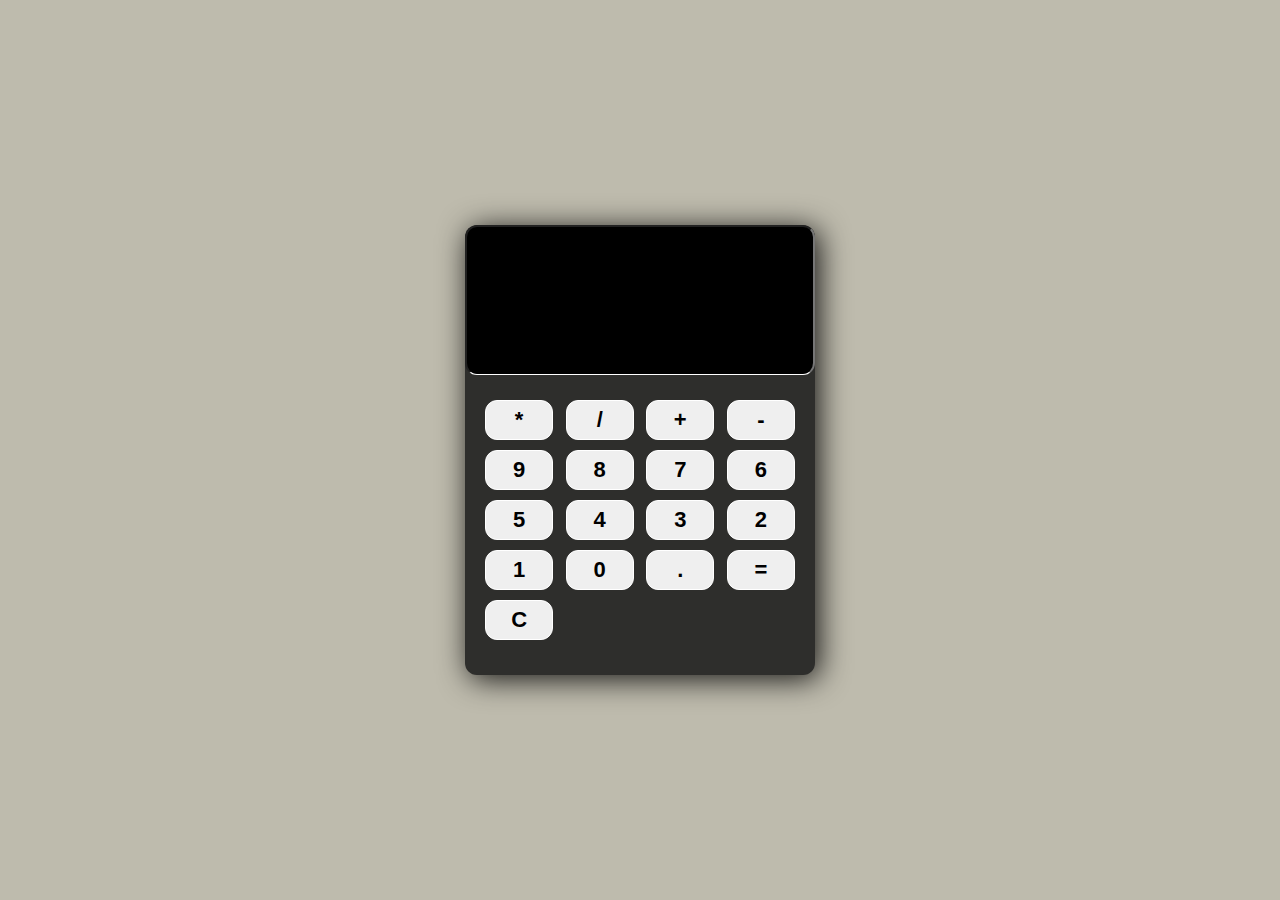
<file: Calculator/index.html>
<!DOCTYPE html>
<html lang="en">
  <head>
    <meta charset="UTF-8" />
    <meta http-equiv="X-UA-Compatible" content="IE=edge" />
    <meta name="viewport" content="width=device-width, initial-scale=1.0" />
    <title>Document</title>
    <link rel="stylesheet" href="style.css" />
  </head>
  <body>
    <!-- <div id="heading">
        <h1>Calculator</h1>
    </div> -->

    <div class="calci">
      <form>
        <input type="text" id="screen" />
      </form>
      <div class="buttons">
        <button type="button" class="btn btn-yellow" data-num="*">*</button>
        <button type="button" class="btn btn-yellow" data-num="/">/</button>
        <button type="button" class="btn btn-yellow" data-num="+">+</button>
        <button type="button" class="btn btn-yellow" data-num="-">-</button>

        <button type="button" class="btn btn-gray" data-num="9">9</button>
        <button type="button" class="btn btn-gray" data-num="8">8</button>
        <button type="button" class="btn btn-gray" data-num="7">7</button>
        <button type="button" class="btn btn-gray" data-num="6">6</button>
        <button type="button" class="btn btn-gray" data-num="5">5</button>
        <button type="button" class="btn btn-gray" data-num="4">4</button>
        <button type="button" class="btn btn-gray" data-num="3">3</button>
        <button type="button" class="btn btn-gray" data-num="2">2</button>
        <button type="button" class="btn btn-gray" data-num="1">1</button>
        <button type="button" class="btn btn-gray" data-num="0">0</button>
        <button type="button" class="btn btn-gray" data-num=".">.</button>

        <button type="button" class="btn btn-equal" data-num="=">=</button>
        <button type="button" class="btn btn-clear" data-num="C">C</button>
      </div>
    </div>
    <script src="calci.js"></script>
  </body>
</html>
</file>
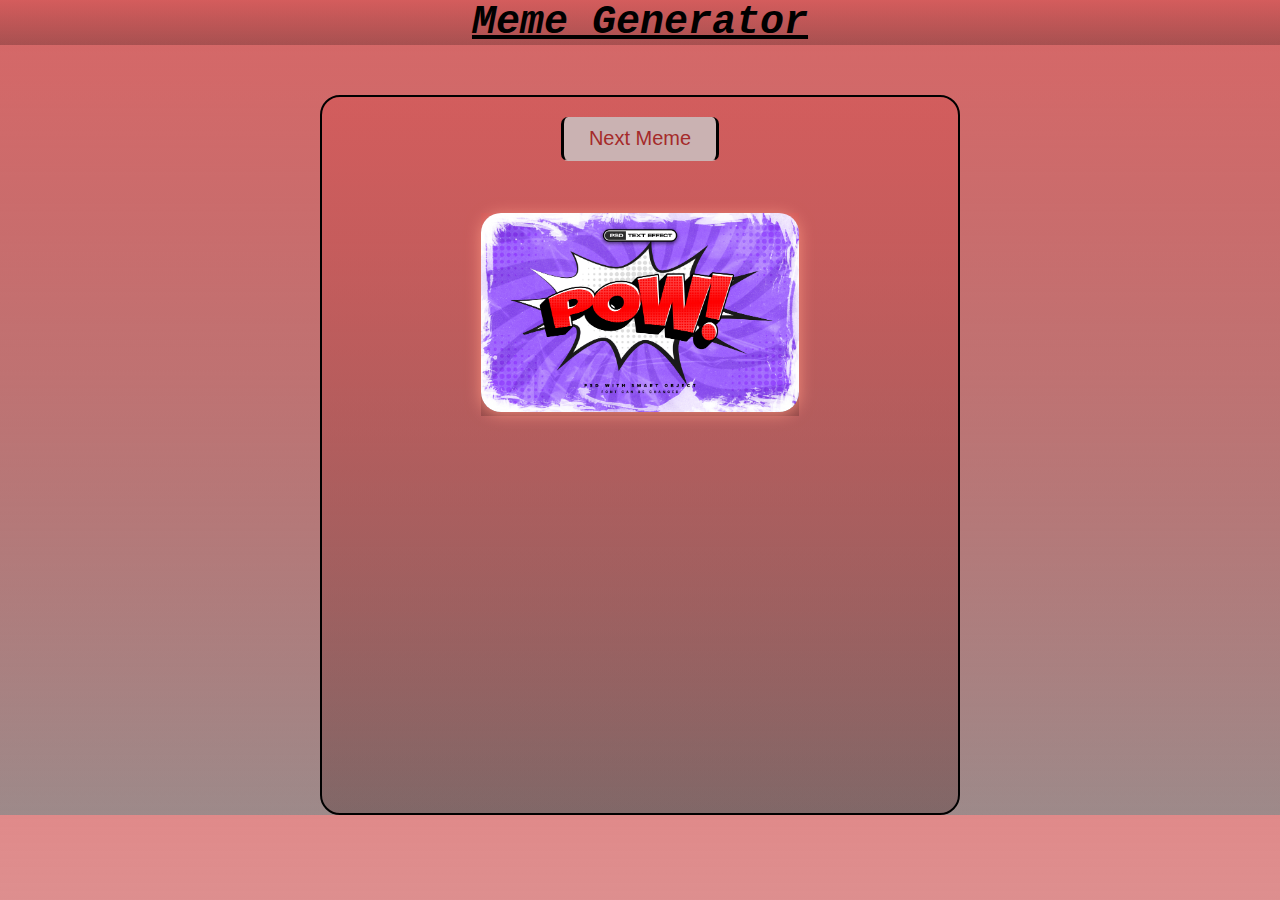
<file: memeGenerator/index.html>
<!DOCTYPE html>
<html lang="en">
  <head>
    <meta charset="UTF-8" />
    <meta http-equiv="X-UA-Compatible" content="IE=edge" />
    <meta name="viewport" content="width=device-width, initial-scale=1.0" />
    <title>Meme Generator</title>

    <link rel="stylesheet" href="style.css" />
  </head>
  <body>
    <h1 class="heading">Meme Generator</h1>

    <div class="meme-generator">
      <button class="meme-btn">Next Meme</button>
      <h1 class="meme-title"></h1>
      <div class="image-container">
        <img src="anime_2_text_effect.jpg" alt="meme" class="meme-img" />
      </div>

      <h3 class="meme-author"></h3></span>
    </div>

    <script src="index.js"></script>
  </body>
</html>
</file>
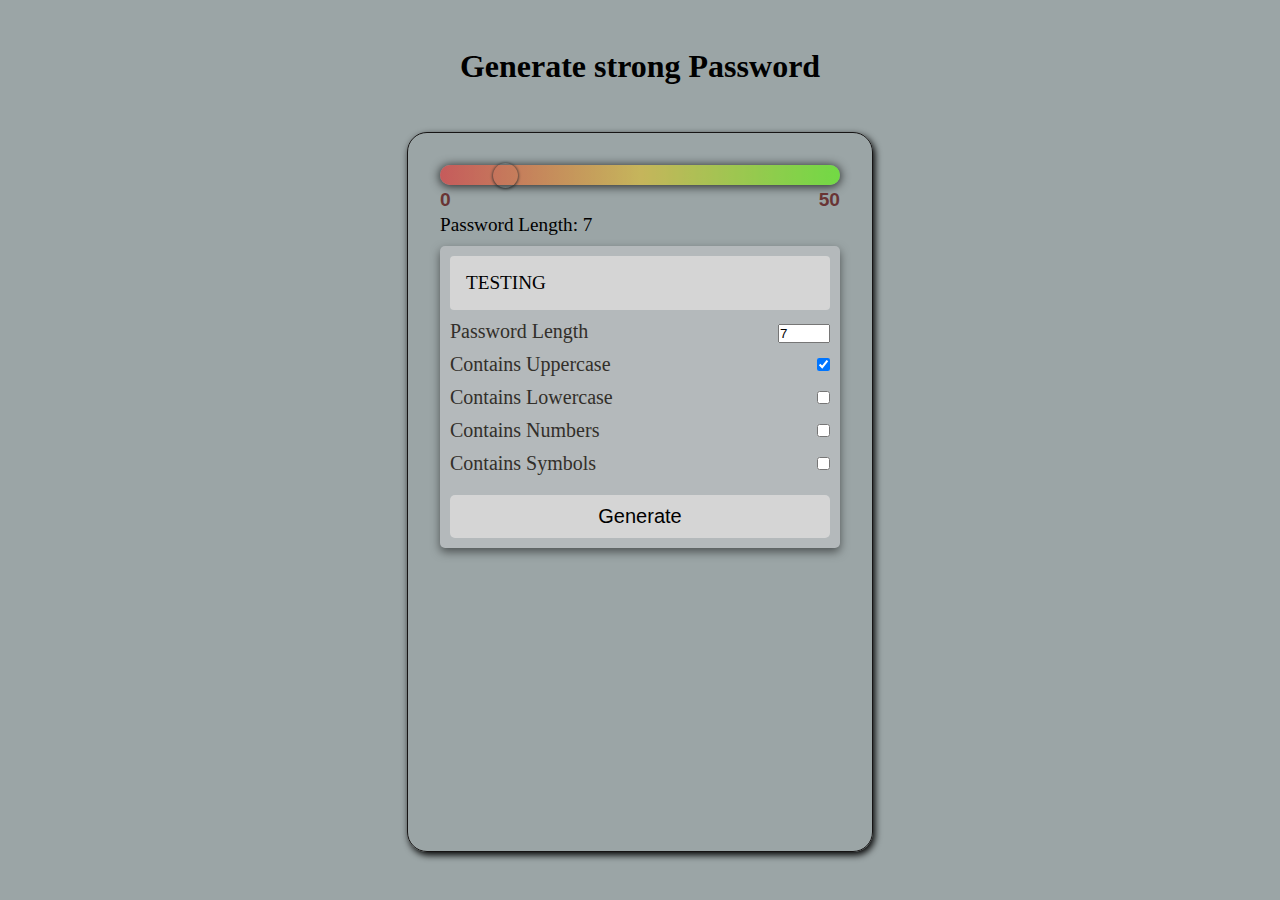
<file: RangeSlider/index.html>
<!DOCTYPE html>
<html lang="en">
  <head>
    <meta charset="UTF-8" />
    <meta name="viewport" content="width=device-width, initial-scale=1.0" />
    <title>Range Slider</title>
    <link rel="stylesheet" href="style.css" />
  </head>
  <body>
    <div class="main">
      <h1>Generate strong Password</h1>
      <div class="main-container">
        <div class="rangeSlider">
          <input class="slider" type="range" min="0" max="50" value="7" />
          <p id="text">Password Length: <span id="value">""</span></p>
        </div>

        <div class="box">
          <span id="pass-box">TESTING</span>
          <div class="row">
            <div class="left">
              <p>Password Length</p>
            </div>
            <div class="right">
              <input
                type="number"
                name=""
                id="total-char"
                max="30"
                min="2"
                value="7"
              />
            </div>
          </div>
          <div class="row">
            <label for="upper-case">
              <div class="left">Contains Uppercase</div>
            </label>
            <div class="right">
              <input type="checkbox" name="" id="upper-case" checked />
            </div>
          </div>
          <div class="row">
            <label for="lower-case">
              <div class="left">Contains Lowercase</div>
            </label>
            <div class="right">
              <input type="checkbox" name="" id="lower-case" />
            </div>
          </div>
          <div class="row">
            <label for="numbers">
              <div class="left">Contains Numbers</div>
            </label>
            <div class="right">
              <input type="checkbox" name="" id="numbers" />
            </div>
          </div>
          <div class="row">
            <label for="symbols">
              <div class="left">Contains Symbols</div>
            </label>
            <div class="right">
              <input type="checkbox" name="" id="symbols" />
            </div>
          </div>
          <div class="row">
            <button id="btn">Generate</button>
          </div>
        </div>
      </div>
    </div>

    <script src="script.js"></script>
  </body>
</html>
</file>
<file: Calculator/style.css>
*{
    margin: 0;
    padding: 0;
    box-sizing: border-box;
}

body{
    min-height: 100vh;
    background:rgb(190, 187, 173) ;
    display: flex;
    align-items: center;
    justify-content: center;
}

.calci{
    height: 450px;
    width: 350px;
    box-shadow: 4px 4px 30px rgba(0, 0, 0, 0.9);
    border-radius: 12px;
    background: rgb(46, 46, 44);
    overflow: hidden;
}

form input{
    width: 100%;
    height: 150px;
    border-bottom: 1px solid white;
    border-radius: 12px;
    padding: 1rem;
    font-size: 2rem;
    background-color: rgb(0, 0, 0);
    color: white;
    text-align: right;
    /* pointer-events: none; */
}

.buttons{
    display: flex;
    justify-content: space-between;
    flex-wrap: wrap;
    /* border: 2px solid rgb(218, 202, 202); */
    border-radius: 12px;
    padding: 20px;
}

button{
    flex: 0 0 22%;
    width: 50px;
    height: 40px;
    margin: 5px 0;
    font-size: 22px;
    font-weight: 600;
    border: 1px solid white;
    border-radius: 12px;
    cursor: pointer;
    transition: all .35s ease-out;
}
/* .btn-yellow{
    background: rgb(255, 205, 4); 
    background-color: rgb(255, 240, 129);
} */
button:hover{
    transform: translateY(-1px);
    /* //showing white to black shows press in effect */
    border: 2px solid black;
}
.btn-yellow:hover{
    background-color: rgb(255, 240, 129);
}
.btn-gray:hover{
    background-color: rgb(162, 162, 156);
} 

.btn-equal:hover{   
    background-color: rgb(83, 208, 77);
    
    /* How can  I increase the size without lettting other elements differe */
    /* height: 80px;     */
}
.btn-clear:hover{
    background-color: rgb(255, 156, 129);
    /* need to use JS to hover the red to its original position */
    /* transform: translateY(-80px); */

}
/* .btn-equal{
    height: 80px;
}
.btn-clear{
    margin: 0;
} */

 @media screen and (max-width: 250px) {
    form input{
        height: 100px;
        font-size: 1.5rem;
    }
    .calci{
        height: 400px;
    }

}
</file>
<file: memeGenerator/style.css>
*{
    padding: 0;
    margin: 0;
    box-sizing: border-box;
    background: linear-gradient(rgba(211, 88, 88, 0.7),rgba(64, 26, 26, 0.3));
}
.heading{
    font-size: 40px;
    font-weight: 900;
    font-style: italic;
    text-decoration: underline;
    font-family: 'Courier New', Courier, monospace;
    text-align: center;
    margin-bottom: 50px;
}

.meme-generator{
    width: 50%;
    height: 80vh;
    /* height: 100%; */
    margin: auto;
    text-align: center;
    /* padding-top: 5%; */
    font-family: "Roboto", sans-serif;
    border: 2px solid black;
    border-radius: 20px;
    overflow: auto

}

.meme-generator .meme-btn{
    padding: 10px 25px;
    font-size: 20px;
    border: none;
    border-left: 3px solid black;
    border-right: 3px solid black;
    border-bottom: 1px solid transparent;
    border-radius: 7px;
    margin: 20px 0;
    color: brown;
    background: rgb(202, 178, 178);
    cursor: pointer;
    transition: all .55s ease;
}

.meme-generator .meme-btn:hover{
    padding: 8px 33px;
    letter-spacing: 3px;
    border-left: 3px solid rgb(41, 25, 25);
    border-right: 3px solid rgb(41, 25, 25);
    /* border-bottom: 1px solid white; */
    text-decoration: underline 1px solid rgb(218, 182, 182);
}
.meme-title, .meme-author{
    padding: 1rem 0;
    border: none;
    background: transparent;
}
.image-container{
    width: 50%;
    margin: auto;
    /* padding: 5rem; */
    border: 1px soid wheat;
    

}
.meme-generator .meme-img{
    width: 100%;
    object-fit: cover;
    border-radius: 20px;
    box-shadow: 0 2px 15px rgb(245, 139, 123);
  
}

.meme-generator .meme-title{
    /* padding: 10px 0; */
    font-size: 20px;

}
.meme-author{
    display:block;
    margin: 8px;
    font-weight: 200;
    font-size: 15px;
    font-style: italic;
}
</file>
<file: RangeSlider/style.css>
*{
    margin: 0;
    padding: 0;
    box-sizing: border-box;
}



body{
    width: 100%;
    height: 100%;  
}
input:focus-visible {
    outline: 0;
}

.main {
    background-color: rgb(155, 165, 166);
    /* width: 50%; */
    margin: auto;
    min-height: 100vh;
    display: flex;
    
    flex-direction: column;
    justify-content: space-evenly;
    align-items: center;
}
.main-container{
    border: 1px solid rgb(22, 20, 20);
    height: 80vh;
    box-shadow: 2px 3px 7px black;
    padding: 2rem;
    /* padding-top: 10rem; */
    border-radius: 20px;
}
.rangeSlider{
    min-width: 400px;
    /* width: 30%; */
    /* margin:300px auto; */
}

.slider{
    
    position: relative;
    -webkit-appearance: none;
    /* appearance: none; */
    width: 100%;
    height: 20px;
    background:linear-gradient(90deg, rgba(221, 53, 53, 0.934), rgba(221, 190, 53, 0.934),rgba(85, 255, 0, 0.833));
    outline: none;
    opacity: .7;
    border-radius: 20px;
    box-shadow: 0 1px 10px 1px black;
    
}
.slider:hover{
    opacity: .8;
}
.slider::-webkit-slider-thumb{
    -webkit-appearance: none;
    appearance:none;
    background-color: transparent;
    width:25px ;
    height: 25px;
    box-shadow: 0px .5px 3px .5px black;
    border-radius: 50%;
    opacity: 1;
    cursor: pointer;
    
}
.slider::before{
    content: "0";
    font-size: 1.2rem;
    color: rgb(85, 5, 5);
    position: absolute;
    top: 120%;
    left: 0;
    font-weight: bold;
}
.slider::after{
    content: "50";
    font-size: 1.2rem;
    color: rgb(85, 5, 5);
    position: absolute;
    top: 120%;
    right: 0;
    font-weight: bold;
}

#text{
    margin-top: 25px;
    font-size: 1.2rem;

}

.box {
    min-width: 400px;
    padding: 10px;
    box-shadow: 0 4px 10px rgb(0 0 0 / 50%);
    background-color:rgb(180, 185, 187);
    border-radius: 5px;
    margin-top: 10px;
}

#pass-box {
    width: 100%;

    padding: 1rem;  
    display: block;
    background-color: #d5d5d5;
    font-size: 1.2rem;
    /* padding: 10px; */
    border-radius: 4px;
}

.row {
    width: 100%;
    display: flex;
    margin-top: 10px;
    justify-content: space-between;
    color: rgb(50, 47, 42);
    font-size: 20px;
    
}

label {
    user-select: none;
}

#btn {
    width: 100%;
    font-size: 20px;
    outline: 0;
    border: 0;
    padding: 10px;
    background-color: #d5d5d5;
    border-radius: 20px;
    color: rgb(0, 0, 0);
    margin-top: 10px;
    border-radius: 5px;
}
#btn:hover{
    box-shadow: 1px 2px 10px rgb(92, 93, 94);
    cursor: pointer;
}
</file>
